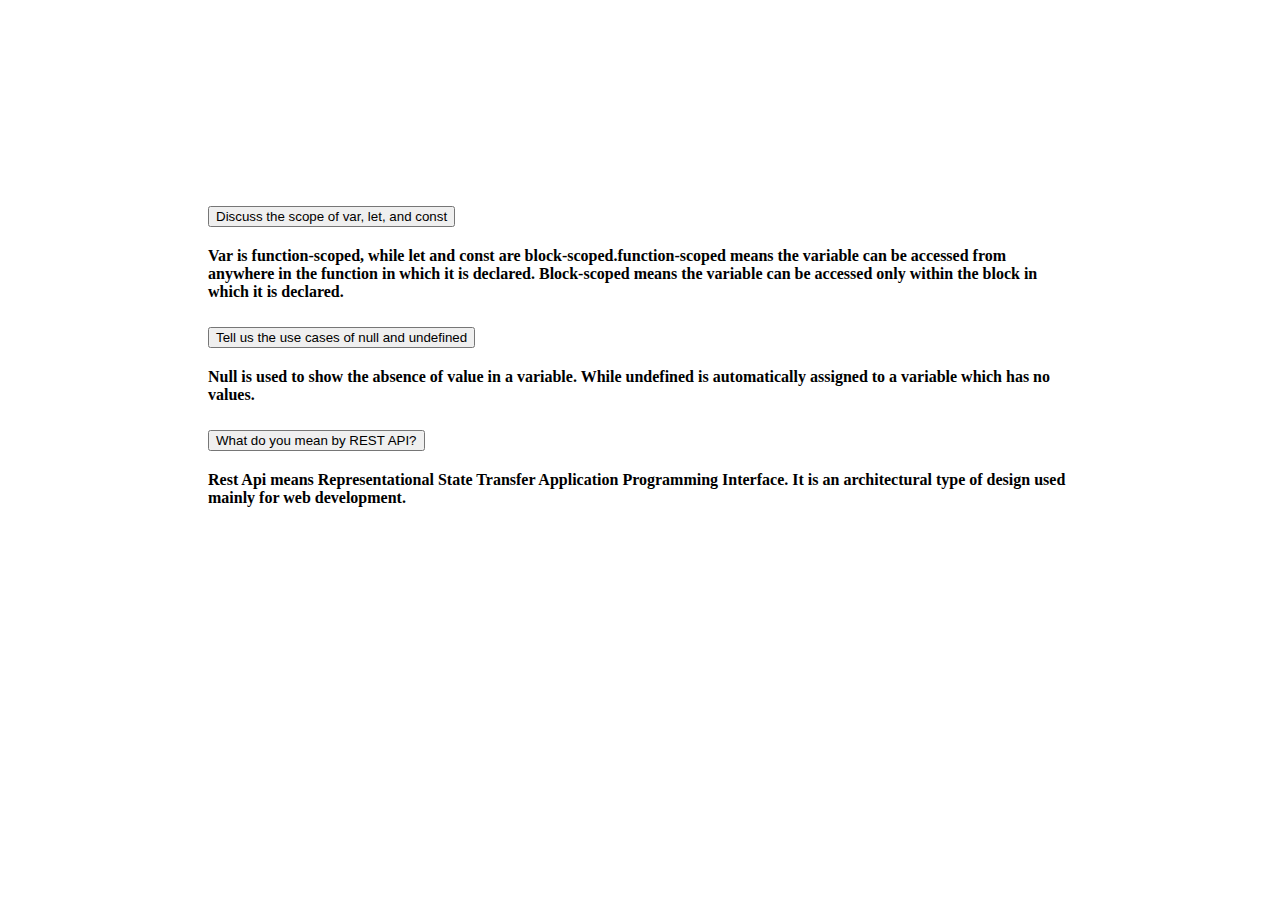
<file: blog.html>
<!DOCTYPE html>
<html lang="en">
<head>
    <meta charset="UTF-8">
    <meta name="viewport" content="width=device-width, initial-scale=1.0">
    <title>Document</title>
    <link rel="stylesheet" href="style.css">
    <link href="https://cdn.jsdelivr.net/npm/bootstrap@5.3.2/dist/css/bootstrap.min.css" 
    rel="stylesheet" integrity="sha384-T3c6CoIi6uLrA9TneNEoa7RxnatzjcDSCmG1MXxSR1GAsXEV/Dwwykc2MPK8M2HN" 
    crossorigin="anonymous">
    <link rel="stylesheet" 
    href="https://cdnjs.cloudflare.com/ajax/libs/font-awesome/4.7.0/css/font-awesome.min.css">
</head>
<body>
    <div class="accordion" id="accordionExample">
        <div class="accordion-item">
          <h2 class="accordion-header">
            <button class="accordion-button" type="button" data-bs-toggle="collapse" data-bs-target="#collapseOne" aria-expanded="true" aria-controls="collapseOne">
                Discuss the scope of var, let, and const
            </button>
          </h2>
          <div id="collapseOne" class="accordion-collapse collapse show" data-bs-parent="#accordionExample">
            <div class="accordion-body">
              <strong>Var is function-scoped, while let and const are block-scoped.function-scoped 
                means the variable can be accessed from anywhere in the function in which it is declared. 
                Block-scoped means the variable can be accessed only within the block in which it is 
                declared.
              </strong> 
            </div>
          </div>
        </div>
        <div class="accordion-item">
          <h2 class="accordion-header">
            <button class="accordion-button collapsed" type="button" data-bs-toggle="collapse" data-bs-target="#collapseTwo" aria-expanded="false" aria-controls="collapseTwo">
                Tell us the use cases of null and undefined
            </button>
          </h2>
          <div id="collapseTwo" class="accordion-collapse collapse" data-bs-parent="#accordionExample">
            <div class="accordion-body">
              <strong>Null is used to show the absence of value in a variable. While undefined is
                automatically assigned to a variable which has no values.
              </strong> 
            </div>
          </div>
        </div>
        <div class="accordion-item">
          <h2 class="accordion-header">
            <button class="accordion-button collapsed" type="button" data-bs-toggle="collapse" data-bs-target="#collapseThree" aria-expanded="false" aria-controls="collapseThree">
                What do you mean by REST API?
            </button>
          </h2>
          <div id="collapseThree" class="accordion-collapse collapse" data-bs-parent="#accordionExample">
            <div class="accordion-body">
              <strong>Rest Api means Representational State Transfer Application Programming Interface.
                It is an architectural type of design used mainly for web development.
              </strong> 
            </div>
          </div>
        </div>
      </div>


    <script src="app.js"></script>
    <script src="https://cdn.jsdelivr.net/npm/bootstrap@5.3.2/dist/js/bootstrap.bundle.min.js" 
    integrity="sha384-C6RzsynM9kWDrMNeT87bh95OGNyZPhcTNXj1NW7RuBCsyN/o0jlpcV8Qyq46cDfL" 
    crossorigin="anonymous"></script>
</body>
</html>
</file>
<file: style.css>
.sort-btn{
    border: none;
    border-radius: 5px;
    padding: 10px;
    font-weight: bold;
    background-color: rgb(161, 152, 152);
    margin-right: 190px;
}
.blog-btn{
    background-color: red;
    font-weight: bold;
    padding: 5px 10px;
    border: none;
    border-radius: 5px;
    color: white;
}
.logo-img{
    height: 30px;
    margin-right: 100px;
}
.selecting-btns{
    display: flex;
    flex-wrap: wrap;
    justify-content: center;
    align-items: center;
    gap: 12px;
    margin-top: 20px;
}
.nav-btn{
    border: none;
    border-radius: 5px;
    padding: 5px 10px;
    background-color: rgb(230, 226, 226);
}
.thumb-img{
    width: 300px;
    height: 170px;
    border-radius: 10px;
}
.profile-img{
    border-radius: 50%;
    height: 35px;
    width: 35px;
}
.profile-thumb{
    display: flex;
    gap: 10px;
    margin-top: 15px;
}
.thumb-text{
    margin-left: 46px;
    margin-top: -10px;
}
#video-list{
    margin-top: 40px;
    gap: 25px;
    margin-bottom: 50px;
}
.err-text{
    font-size: 24px;
    text-align: center;
    font-weight: bold;
}
.err-img{
    text-align: center;
    margin-left: 50px;
}
#author-identity{
    display: flex;
    gap: 10px;
}
#verify{
    margin-top: -8px;
}
#video-time{
    position: absolute;
    top: 80%;
    left: 55%;
    text-align: center;
    color: white ;
    font-size: 14px; 
    background-color: black;
    padding: 0px 10px;
    border-radius: 5px;
}

.image-time{
    position: relative;
}
.blog{
    color: white;
}
.accordion{
    margin-top: 200px;
    margin-left: 200px;
    margin-right: 200px;
}
@media only screen and (max-width: 768px){
    .home-section{
        text-align: center;
    }
    .sort-btn{
        margin-top: 10px;
    }
    .blog-btn{
        margin-top: 10px;
    }
    .accordion{
        margin: 10px;
    }
}
</file>
